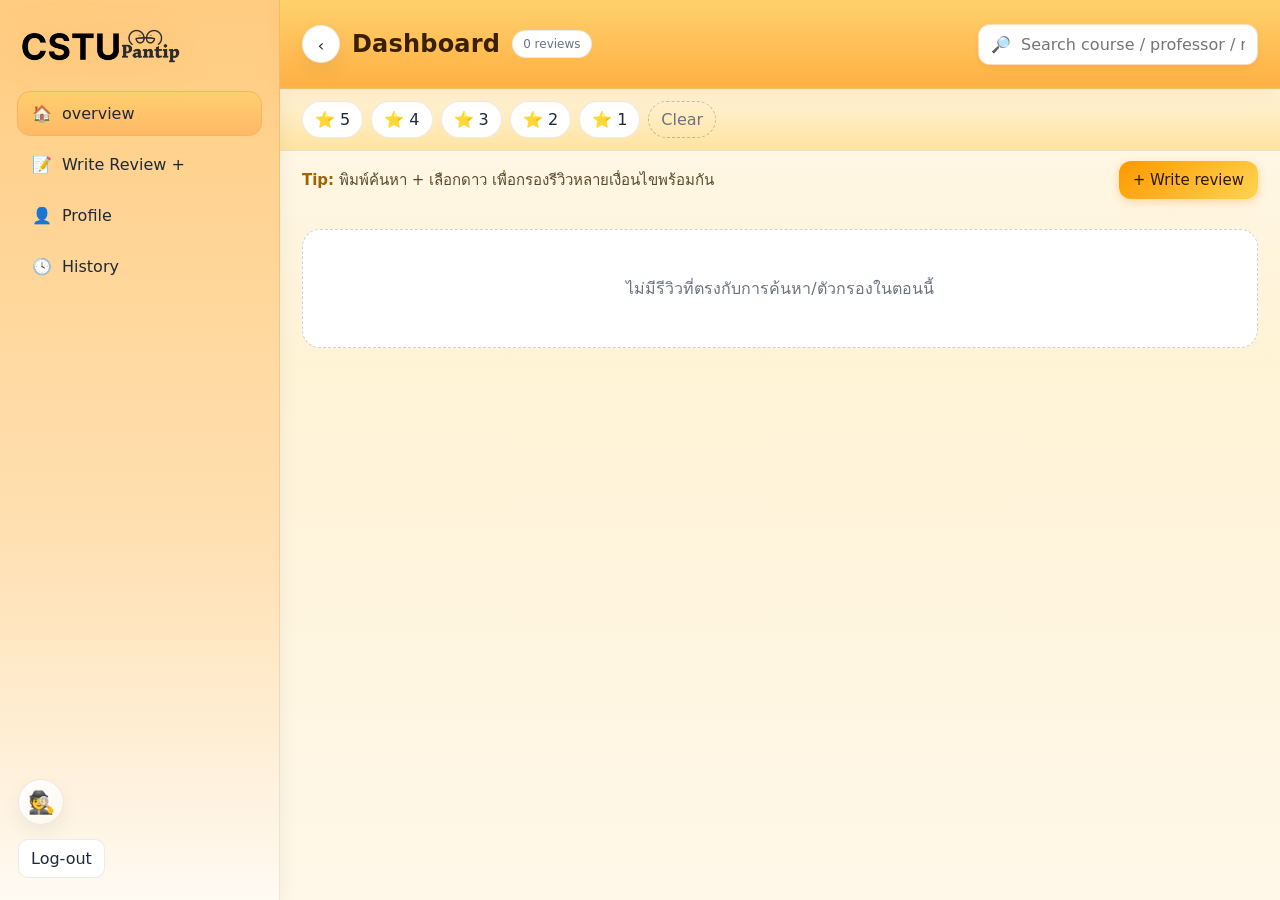
<file: Info/Front-End/dashboard.html>
<!DOCTYPE html>
<html lang="th">
<head>
  <meta charset="utf-8" />
  <meta name="viewport" content="width=device-width, initial-scale=1" />
  <title>CSTU Pantip — Dashboard</title>
  <link rel="stylesheet" href="dashboard-style.css" />
</head>

<body class="page">
  <!-- Sidebar (light orange/yellow) -->
  <aside class="sidebar sidebar--orange">
    <div class="sidebar__section">
      <!-- โลโก้ -->
      <a href="dashboard.html" class="logo logo--img" aria-label="CSTU Pantip">
        <img src="dasboardSource/darkpanthip.png" alt="CSTU Pantip logo" class="brand-img">
      </a>

      <!-- Navigation Links -->
      <nav class="nav">
        <a class="nav__link is-active" href="dashboard.html"><span>🏠</span> overview</a>
        <a class="nav__link" href="review.html"><span>📝</span> Write Review +</a>
        <a class="nav__link" href="profile.html"><span>👤</span> Profile</a>
        <a class="nav__link" href="history.html"><span>🕓</span> History</a>
      </nav>
    </div>

    <div class="sidebar__section">
      <div class="avatar"><span class="avatar__icon">🕵️</span></div>
      <a class="logout" href="#" id="btnLogout">Log-out</a>
    </div>
  </aside>

  <!-- Main -->
  <main class="main">
    <header class="toolbar">
      <div class="toolbar__left">
        <button class="btn btn--circle" id="btnBack" title="Back" aria-label="Back">‹</button>
        <h1 class="title">Dashboard</h1>
        <span class="badge" id="resultMeta" aria-live="polite">0 reviews</span>
      </div>

      <div class="toolbar__right">
        <div class="search" role="search">
          <span aria-hidden="true">🔎</span>
          <input id="searchInput" type="text" placeholder="Search course / professor / review…" autocomplete="off" />
        </div>
      </div>
    </header>

    <section class="filterbar">
      <div class="filters" id="starFilters" role="group" aria-label="Filter by star">
        <button class="chip" data-star="5">⭐ 5</button>
        <button class="chip" data-star="4">⭐ 4</button>
        <button class="chip" data-star="3">⭐ 3</button>
        <button class="chip" data-star="2">⭐ 2</button>
        <button class="chip" data-star="1">⭐ 1</button>
        <button class="chip chip--ghost" id="clearFilters" title="Clear filters">Clear</button>
      </div>
    </section>

    <section class="helperbar">
      <div class="helperbar__left">
        <span class="hint">Tip:</span> พิมพ์ค้นหา + เลือกดาว เพื่อกรองรีวิวหลายเงื่อนไขพร้อมกัน
      </div>
      <div class="helperbar__right">
        <button class="btn btn--primary" id="writeCTA2">+ Write review</button>
      </div>
    </section>

    <section id="reviewGrid" class="grid"></section>
  </main>

  <div id="toast" class="toast" role="status" aria-live="polite"></div>

  <script src="dashboard-script.js"></script>
  <script>
    CSTU.initDashboard();

    // เขียนรีวิว
    document.getElementById('writeCTA2')?.addEventListener('click', (e)=>{
      e.preventDefault();
      window.location.href='review.html';
    });

    // ทำให้ลิงก์ active ตามหน้าปัจจุบัน
    const currentPage = window.location.pathname.split("/").pop();
    document.querySelectorAll('.nav__link').forEach(link => {
      if (link.getAttribute('href') === currentPage) {
        link.classList.add('is-active');
      } else {
        link.classList.remove('is-active');
      }
    });
  </script>
</body>
</html>
</file>
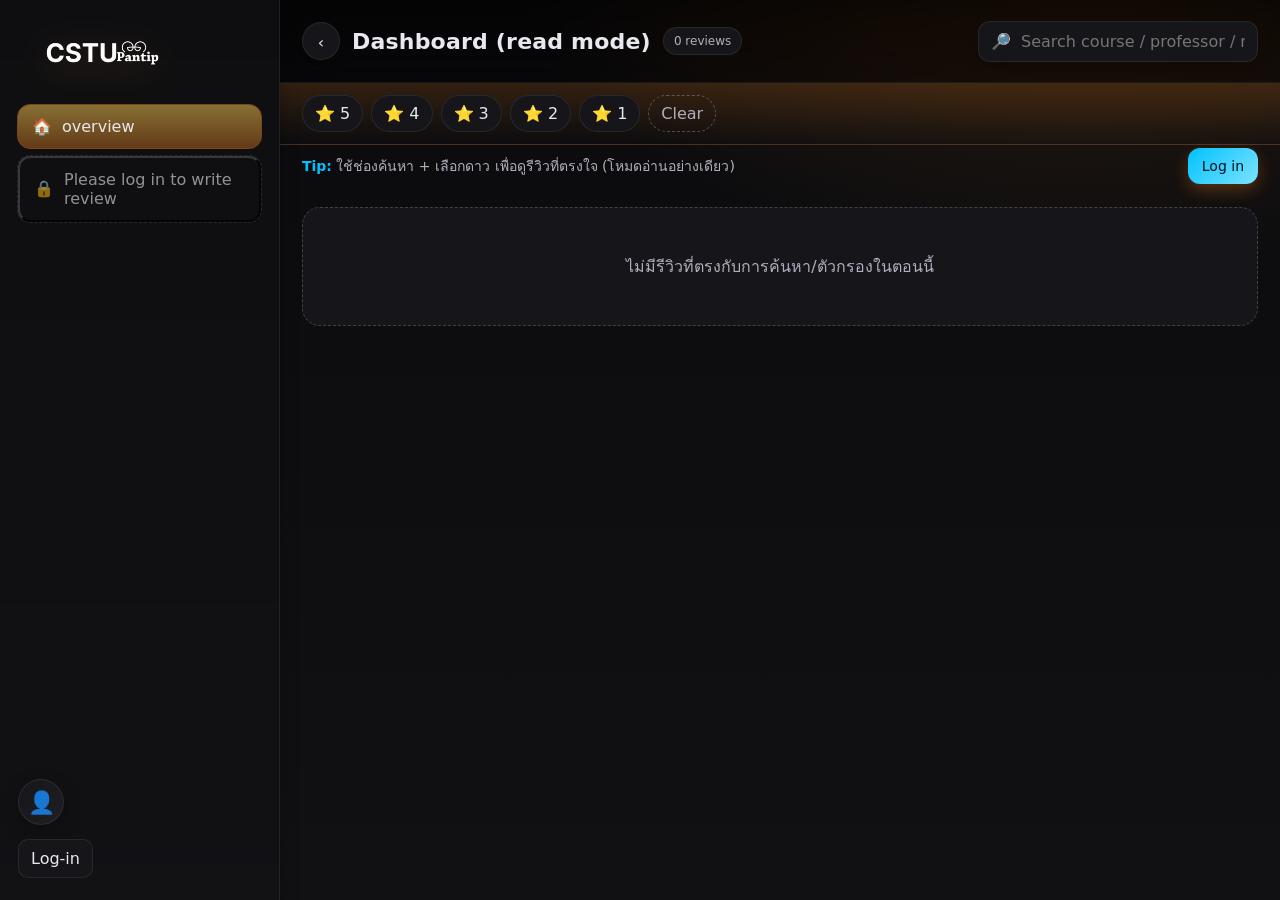
<file: Info/Front-End/guestDashboard.html>
<!DOCTYPE html>
<html lang="th">
<head>
  <meta charset="utf-8" />
  <meta name="viewport" content="width=device-width, initial-scale=1" />
  <title>CSTU Pantip — Dashboard (guest)</title>
  <link rel="stylesheet" href="dashboard-style.css" />
  <style>
    /* ทำปุ่มเขียนรีวิวในโหมด Guest ให้เป็นปุ่มปิด/กดไม่ได้ */
    .nav__link--disabled{
      opacity:.6;
      cursor:not-allowed;
      background:transparent !important;
      outline: 1px dashed rgba(255,255,255,.18);
    }
    .nav__link--disabled:hover{ filter:none }
    /* ให้ปุ่มในเมนูวางตัวเหมือนลิงก์ */
    button.nav__link{ width:100%; text-align:left }
    /* ปุ่มแจ้งเตือน/ลิงก์ล็อกอินด้านบนขวา */
    .helperbar__right .btn{
      background:linear-gradient(135deg, var(--accent), #7de3ff);
      color:#001018;
    }
    /* แถบแจ้งเตือนเล็ก ๆ เมื่อผู้ใช้กดปุ่มที่ปิดอยู่ */
    .toast--warn{
      border-color: rgba(255,200,0,.4);
      box-shadow: 0 10px 30px rgba(255,200,0,.15);
    }
  </style>
</head>
<body class="page theme-dark">
  <!-- Sidebar (dark) -->
  <aside class="sidebar sidebar--black">
    <div class="sidebar__section">
      <!-- โลโก้พาไปหน้า login (เหมาะกับ guest) -->
      <a href="login.html" class="logo logo--img" aria-label="CSTU Pantip">
        <img src="dasboardSource/panthip.png" alt="CSTU Pantip logo" class="brand-img">
      </a>

      <nav class="nav" aria-label="Sidebar">
        <a class="nav__link is-active" href="#"><span>🏠</span> overview</a>

        <!-- ปุ่มแทน write review (ปิดการใช้งาน) -->
        <button
          type="button"
          class="nav__link nav__link--disabled"
          id="guestWriteDisabled"
          aria-disabled="true"
          tabindex="-1"
          title="Please log in to write review">
          <span>🔒</span> Please log in to write review
        </button>
      </nav>
    </div>

    <div class="sidebar__section">
      <div class="avatar"><span class="avatar__icon">👤</span></div>
      <a class="logout" href="login.html" id="loginBtnSidebar">Log-in</a>
    </div>
  </aside>

  <!-- Main -->
  <main class="main">
    <header class="toolbar">
      <div class="toolbar__left">
        <button class="btn btn--circle" id="btnBack" title="Back" aria-label="Back">‹</button>
        <h1 class="title">Dashboard (read mode) </h1>
        <span class="badge" id="resultMeta" aria-live="polite">0 reviews</span>
      </div>

      <div class="toolbar__right">
        <div class="search" role="search">
          <span aria-hidden="true">🔎</span>
          <input id="searchInput" type="text" placeholder="Search course / professor / review…" autocomplete="off" />
        </div>
      </div>
    </header>

    <section class="filterbar">
      <div class="filters" id="starFilters" role="group" aria-label="Filter by star">
        <button class="chip" data-star="5">⭐ 5</button>
        <button class="chip" data-star="4">⭐ 4</button>
        <button class="chip" data-star="3">⭐ 3</button>
        <button class="chip" data-star="2">⭐ 2</button>
        <button class="chip" data-star="1">⭐ 1</button>
        <button class="chip chip--ghost" id="clearFilters" title="Clear filters">Clear</button>
      </div>
    </section>

    <section class="helperbar">
      <div class="helperbar__left">
        <span class="hint">Tip:</span> ใช้ช่องค้นหา + เลือกดาว เพื่อดูรีวิวที่ตรงใจ (โหมดอ่านอย่างเดียว)
      </div>
      <div class="helperbar__right">
        <!-- ปุ่มไปล็อกอินแทนที่จะให้เขียนรีวิว -->
        <a class="btn" href="login.html" id="loginCtaTop">Log in</a>
      </div>
    </section>

    <section id="reviewGrid" class="grid"></section>
  </main>

  <div id="toast" class="toast" role="status" aria-live="polite"></div>

  <script src="dashboard-script.js"></script>
  <script>
    // ใช้ logic แสดงรีวิว/ค้นหาเหมือนเดิม แต่บังคับเป็นโหมด guest
    try { sessionStorage.setItem('isAdmin', 'false'); } catch (e) {}

    CSTU.initDashboard();

    // ปุ่ม Back: ถ้าไม่มี history ให้กลับไปหน้า login
    document.getElementById('btnBack')?.addEventListener('click', ()=>{
      history.length > 1 ? history.back() : (window.location.href='login.html');
    });

    // คลิกปุ่มที่ปิดไว้ให้ขึ้นแจ้งเตือนแทน
    const disabledWrite = document.getElementById('guestWriteDisabled');
    const toast = document.getElementById('toast');
    function warnLoginFirst(){
      if (!toast) return;
      toast.textContent = 'Please log in to write a review';
      toast.classList.add('is-show','toast--warn');
      setTimeout(()=> toast.classList.remove('is-show','toast--warn'), 1800);
    }
    disabledWrite?.addEventListener('click', warnLoginFirst);
  </script>
</body>
</html>
</file>
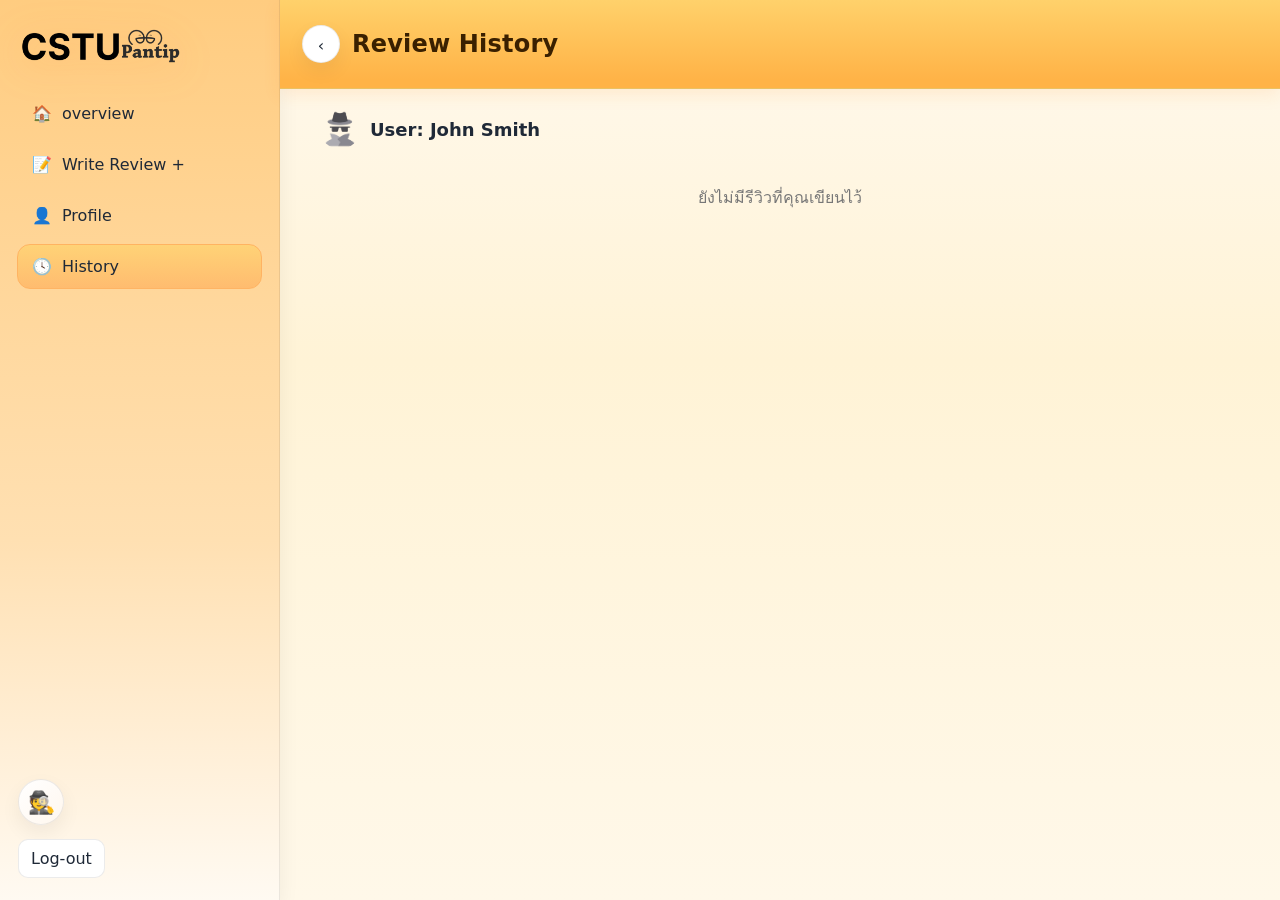
<file: Info/Front-End/history.html>
<!DOCTYPE html>
<html lang="th">
<head>
  <meta charset="UTF-8">
  <meta name="viewport" content="width=device-width, initial-scale=1.0">
  <title>CSTU Pantip — Review History</title>
  <link rel="stylesheet" href="dashboard-style.css">
  <link rel="stylesheet" href="history-style.css">
</head>

<body class="page">
  <!-- Sidebar -->
  <aside class="sidebar sidebar--orange">
    <div class="sidebar__section">
      <a href="dashboard.html" class="logo logo--img">
        <img src="dasboardSource/darkpanthip.png" alt="CSTU Pantip" class="brand-img" />
      </a>
      <nav class="nav">
        <a class="nav__link" href="dashboard.html"><span>🏠</span> overview</a>
        <a class="nav__link" href="review.html"><span>📝</span> Write Review +</a>
        <a class="nav__link" href="profile.html"><span>👤</span> Profile</a>
        <a class="nav__link is-active" href="history.html"><span>🕓</span> History</a>
      </nav>
    </div>

    <div class="sidebar__section">
      <div class="avatar"><span class="avatar__icon">🕵️</span></div>
      <a class="logout" href="login.html">Log-out</a>
    </div>
  </aside>

  <!-- Main -->
  <main class="main">
    <header class="toolbar">
      <div class="toolbar__left">
        <button class="btn btn--circle" onclick="window.history.back()">‹</button>
        <h1 class="title">Review History</h1>
      </div>
    </header>

    <section class="history-section">
      <div class="user-header">
        <img src="Avatar/Anonymous.png" class="user-avatar" alt="user">
        <span class="user-name">User: <strong id="username">Anonymous</strong></span>
      </div>

      <div id="historyList" class="history-list"></div>
    </section>
  </main>

  <script src="history-script.js"></script>
</body>
</html>
</file>
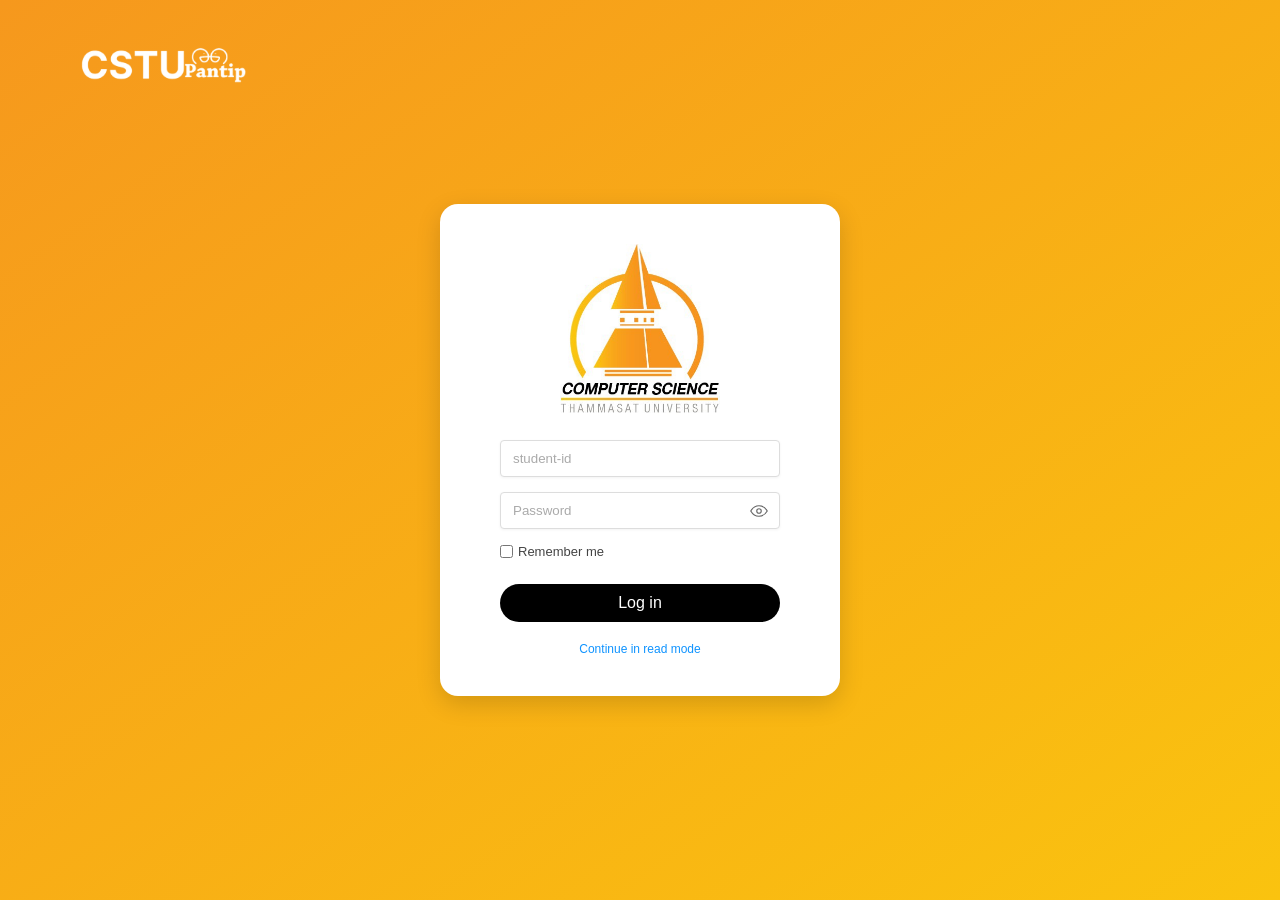
<file: Info/Front-End/login.html>
<!DOCTYPE html>
<html lang="en">

<head>
    <meta charset="UTF-8" />
    <meta name="viewport" content="width=device-width, initial-scale=1.0" />
    <title>CSTU Login</title>
    <link rel="stylesheet" href="loginstyle.css" />
</head>

<body>
    <div class="container">
        <div class="topbar">
            <img src="loginsource/panthip.png" alt="Pantip Logo" class="pantip-logo" />
        </div>

        <div class="login-box">
            <img src="loginsource/cstu.jpg" alt="CS TU Logo" class="logo" />

            <form id="login-form" autocomplete="off">
                <input id="studentId" type="text" placeholder="student-id" required autocomplete="username" />
                <div class="password-field">
                    <input id="passwordInput" type="password" placeholder="Password" required
                        autocomplete="current-password" aria-describedby="togglePwDesc" />
                    <button type="button" id="togglePassword" class="toggle-pw" aria-pressed="false"
                        aria-label="Show password" title="Show password">
                        <svg width="18" height="18" viewBox="0 0 24 24" fill="none" aria-hidden="true"
                            focusable="false">
                            <path d="M1 12s4-7 11-7 11 7 11 7-4 7-11 7S1 12 1 12z" stroke="currentColor"
                                stroke-width="1.5" stroke-linecap="round" stroke-linejoin="round" />
                            <circle cx="12" cy="12" r="3" stroke="currentColor" stroke-width="1.5" />
                        </svg>
                    </button>
                    <span id="togglePwDesc" class="sr-only">Toggle password visibility</span>
                </div>

                <p id="loginError" class="error-msg"></p>

                <label class="remember">
                    <!-- เพิ่ม id เพื่อใช้กับสคริปต์ -->
                    <input type="checkbox" id="rememberMe" /> Remember me
                </label>
                <button type="submit" class="login-btn">Log in</button>
            </form>

            <a href="#" id="readModeLink" class="read-mode">Continue in read mode</a>
        </div>
    </div>

    <script src="loginscript.js"></script>
</body>

</html>
</file>
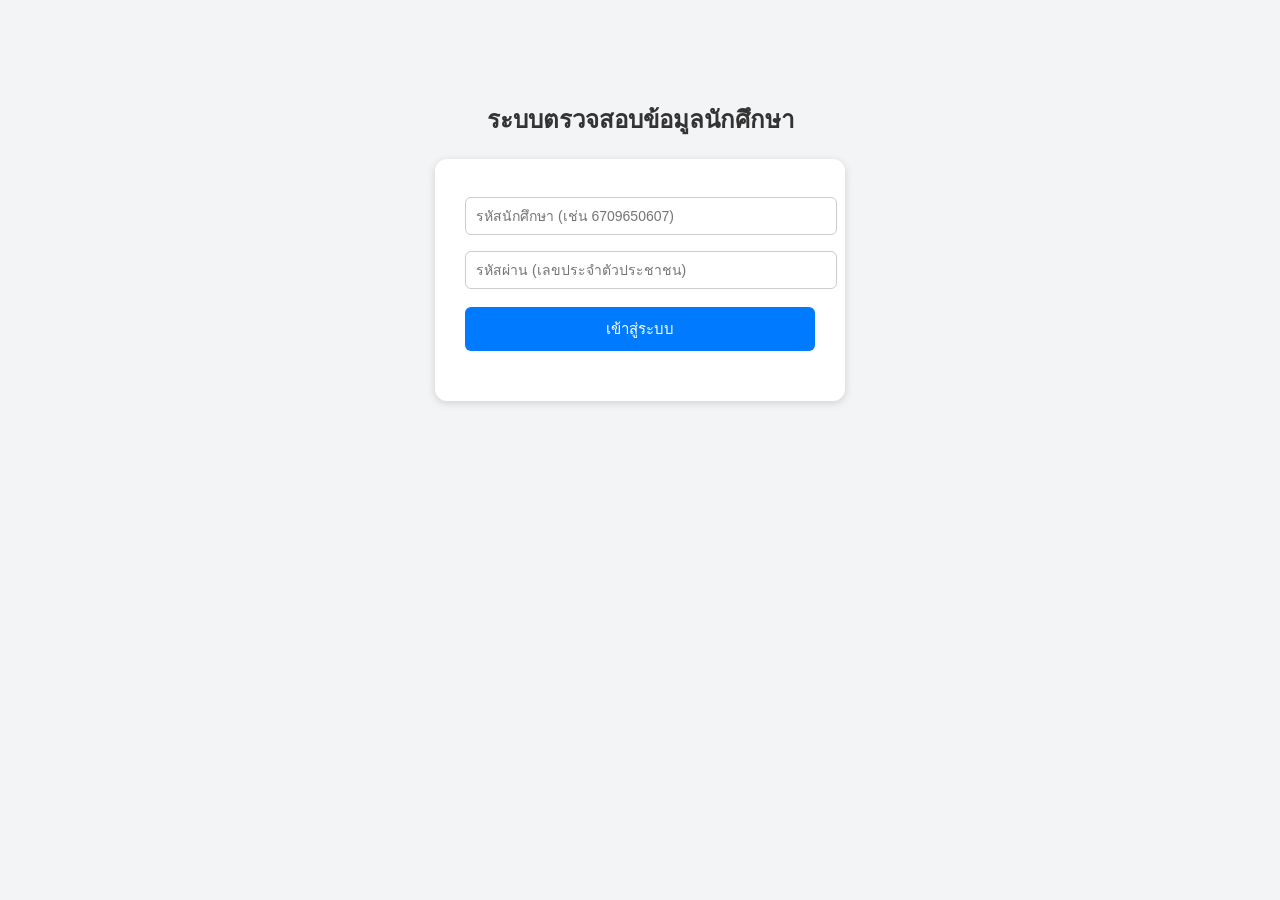
<file: Info/Front-End/testLogin.html>
<!DOCTYPE html>
<html lang="th">
<head>
  <meta charset="UTF-8" />
  <title>ระบบตรวจสอบข้อมูลนักศึกษา</title>
  <style>
    body {
      font-family: "Prompt", sans-serif;
      background: #f3f4f6;
      display: flex;
      flex-direction: column;
      align-items: center;
      margin-top: 80px;
    }

    h2 {
      color: #333;
      margin-bottom: 20px;
    }

    .card {
      background: white;
      padding: 30px;
      border-radius: 12px;
      box-shadow: 0 2px 8px rgba(0,0,0,0.15);
      width: 350px;
    }

    input {
      width: 100%;
      padding: 10px;
      margin: 8px 0;
      border: 1px solid #ccc;
      border-radius: 6px;
      font-size: 14px;
    }

    button {
      width: 100%;
      background-color: #007bff;
      color: white;
      padding: 10px;
      border: none;
      border-radius: 6px;
      font-size: 15px;
      cursor: pointer;
      margin-top: 10px;
    }

    button:hover {
      background-color: #0056b3;
    }

    pre {
      background: #f8f9fa;
      padding: 10px;
      border-radius: 8px;
      white-space: pre-wrap;
      font-size: 14px;
    }

    .info {
      margin-top: 20px;
      text-align: left;
      width: 100%;
    }

    .error {
      color: red;
      margin-top: 10px;
    }
  </style>
</head>
<body>
  <h2>ระบบตรวจสอบข้อมูลนักศึกษา</h2>
  <div class="card">
    <input type="text" id="username" placeholder="รหัสนักศึกษา (เช่น 6709650607)">
    <input type="password" id="password" placeholder="รหัสผ่าน (เลขประจำตัวประชาชน)">
    <button onclick="login()">เข้าสู่ระบบ</button>

    <div class="error" id="error"></div>

    <div class="info" id="info"></div>
  </div>

  <script>
    async function login() {
      const username = document.getElementById("username").value.trim();
      const password = document.getElementById("password").value.trim();
      const infoDiv = document.getElementById("info");
      const errorDiv = document.getElementById("error");

      infoDiv.innerHTML = "";
      errorDiv.textContent = "";

      if (!username || !password) {
        errorDiv.textContent = "⚠️ กรุณากรอกข้อมูลให้ครบถ้วน";
        return;
      }

      try {
        const response = await fetch("http://localhost:8081/api/auth/login", {
          method: "POST",
          headers: { "Content-Type": "application/json" },
          body: JSON.stringify({ username, password })
        });

        if (!response.ok) throw new Error("HTTP error " + response.status);

        const data = await response.json();

        if (data.status === true) {
          infoDiv.innerHTML = `
            <strong>✅ เข้าสู่ระบบสำเร็จ</strong><br><br>
            <b>รหัสนักศึกษา:</b> ${data.username}<br>
            <b>ชื่อ:</b> ${data.displayname_th}<br>
            <b>อีเมล:</b> ${data.email}<br>
            <b>คณะ:</b> ${data.faculty}<br>
            <b>สาขา:</b> ${data.department}
          `;
        } else {
          errorDiv.textContent = "❌ เข้าสู่ระบบไม่สำเร็จ: " + (data.message || "ข้อมูลไม่ถูกต้อง");
        }

      } catch (err) {
        errorDiv.textContent = "❌ ไม่สามารถเชื่อมต่อเซิร์ฟเวอร์ได้ (" + err.message + ")";
      }
    }
  </script>
</body>
</html>
</file>
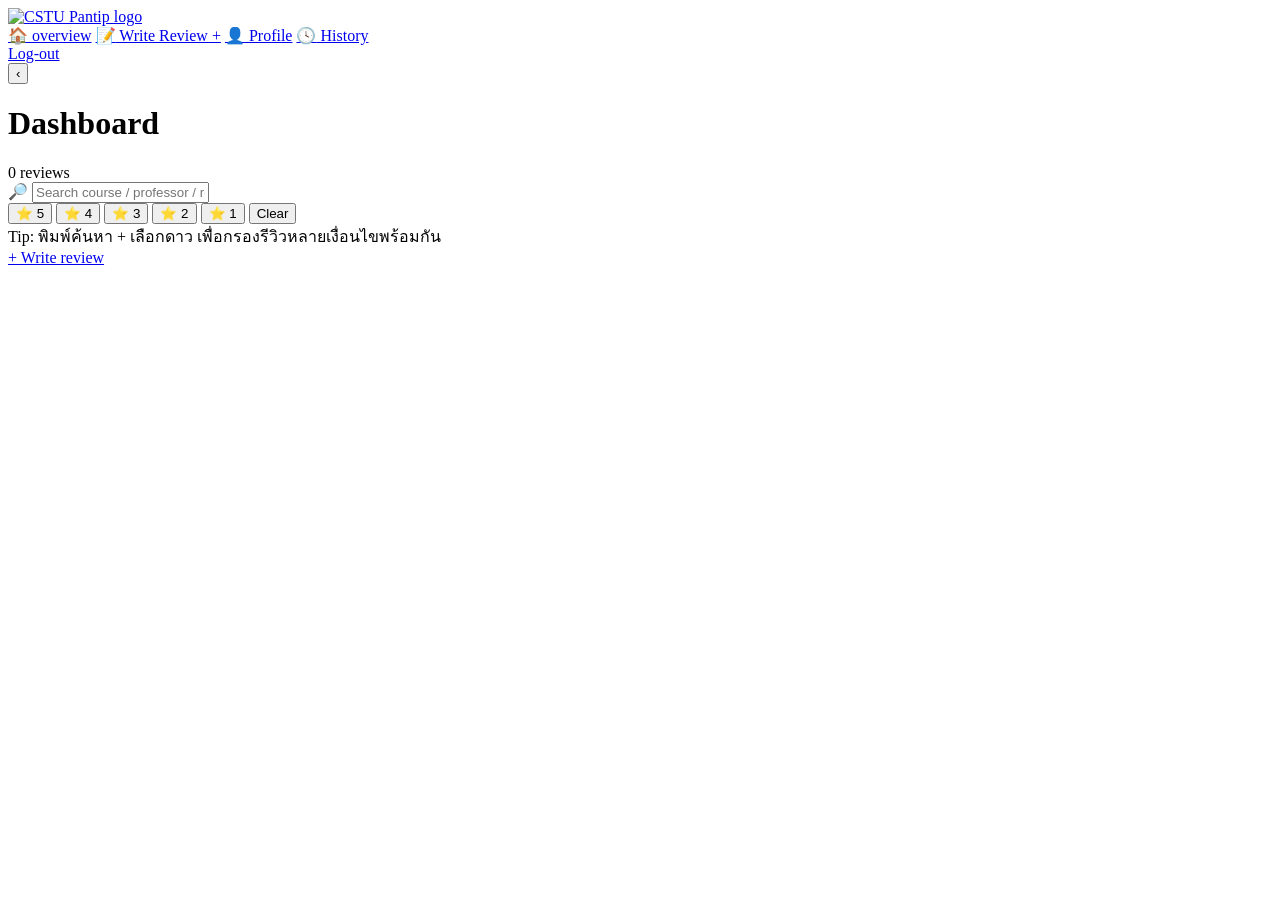
<file: src/main/resources/templates/dashboard/dashboard.html>
<!DOCTYPE html>
<html lang="th" xmlns:th="http://www.thymeleaf.org">
<head>
  <meta charset="utf-8" />
  <meta name="viewport" content="width=device-width, initial-scale=1" />
  <title>CSTU Pantip — Dashboard</title>

  <!-- ✅ ใช้ Thymeleaf โหลด static resources -->
  <link rel="stylesheet" th:href="@{/css/dashboard-style.css}">
</head>

<body class="page">
  <!-- Sidebar -->
  <aside class="sidebar sidebar--orange">
    <div class="sidebar__section">
      <a href="/dashboard" class="logo logo--img" aria-label="CSTU Pantip">
        <img th:src="@{/dasboardSource/darkpanthip.png}" alt="CSTU Pantip logo" class="brand-img">
      </a>

      <nav class="nav">
        <a class="nav__link is-active" href="/dashboard"><span>🏠</span> overview</a>
        <a class="nav__link" href="/dashboard/review"><span>📝</span> Write Review +</a>
        <a class="nav__link" href="/dashboard/profile"><span>👤</span> Profile</a>
        <a class="nav__link" href="/dashboard/history"><span>🕓</span> History</a>
      </nav>
    </div>

    <div class="sidebar__section">
      
      <a class="logout" href="#" id="btnLogout">Log-out</a>
    </div>
  </aside>

  <main class="main">
    <header class="toolbar">
      <div class="toolbar__left">
        <button class="btn btn--circle" id="btnBack" title="Back"><span class="arrow">‹</span></button>
        <h1 class="title">Dashboard</h1>
        <span class="badge" id="resultMeta">0 reviews</span>
      </div>

      <div class="toolbar__right">
        <div class="search" role="search">
          <span>🔎</span>
          <input id="searchInput" type="text" placeholder="Search course / professor / review…" autocomplete="off" />
        </div>
      </div>
    </header>

    <section class="filterbar">
      <div class="filters" id="starFilters">
        <button class="chip" data-star="5">⭐ 5</button>
        <button class="chip" data-star="4">⭐ 4</button>
        <button class="chip" data-star="3">⭐ 3</button>
        <button class="chip" data-star="2">⭐ 2</button>
        <button class="chip" data-star="1">⭐ 1</button>
        <button class="chip chip--ghost" id="clearFilters">Clear</button>
      </div>
    </section>

    <section class="helperbar">
      <div class="helperbar__left">
        <span class="hint">Tip:</span> พิมพ์ค้นหา + เลือกดาว เพื่อกรองรีวิวหลายเงื่อนไขพร้อมกัน
      </div>
      <div class="helperbar__right">
        <a href="/dashboard/review" class="btn btn--primary" id="writeCTA2">+ Write review</a>
      </div>
    </section>

    <section id="reviewGrid" class="grid"></section>
  </main>
</body>
<script th:src="@{/javascript/dashboard-script.js}" defer></script>
</html>
</file>
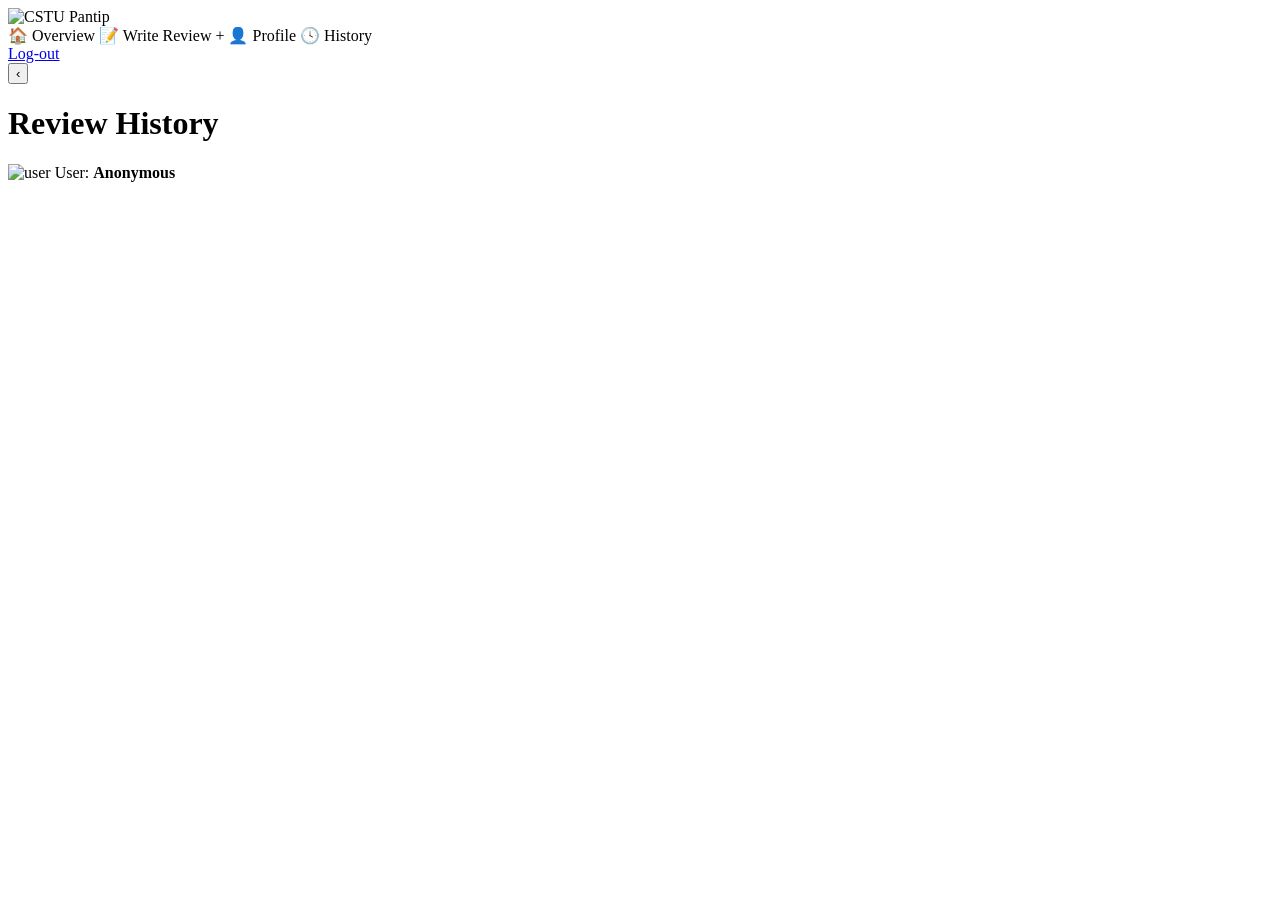
<file: src/main/resources/templates/dashboard/history.html>
<!DOCTYPE html>
<html lang="th" xmlns:th="http://www.thymeleaf.org">
<head>
  <meta charset="UTF-8">
  <meta name="viewport" content="width=device-width, initial-scale=1.0">
  <title>CSTU Pantip — Review History</title>

  <!-- ✅ ใช้ path จาก static -->
  <link rel="stylesheet" th:href="@{/css/dashboard-style.css}">
  <link rel="stylesheet" th:href="@{/css/history-style.css}">
</head>

<body class="page">
  <!-- Sidebar -->
  <aside class="sidebar sidebar--orange">
    <div class="sidebar__section">
      <a th:href="@{/dashboard}" class="logo logo--img">
        <img th:src="@{/dasboardSource/darkpanthip.png}" alt="CSTU Pantip" class="brand-img" />
      </a>
      <nav class="nav">
        <a class="nav__link" th:href="@{/dashboard}"><span>🏠</span> Overview</a>
        <a class="nav__link" th:href="@{/dashboard/review}"><span>📝</span> Write Review +</a>
        <a class="nav__link" th:href="@{/dashboard/profile}"><span>👤</span> Profile</a>
        <a class="nav__link is-active" th:href="@{/dashboard/history}"><span>🕓</span> History</a>
      </nav>
    </div>

    <div class="sidebar__section">
      <a class="logout" href="#" id="btnLogout">Log-out</a>
    </div>
  </aside>

  <!-- Main -->
  <main class="main">
    <header class="toolbar">
      <div class="toolbar__left">
        <button class="btn btn--circle" onclick="window.history.back()">‹</button>
        <h1 class="title">Review History</h1>
      </div>
    </header>

    <section class="history-section">
      <div class="user-header">
        <img th:src="@{/Avatar/Anonymous.png}" class="user-avatar" alt="user">
        <span class="user-name">User: <strong id="username">Anonymous</strong></span>
      </div>

      <div id="historyList" class="history-list"></div>
    </section>
  </main>

  <!-- ✅ โหลด script จาก /javascript -->
  <script th:src="@{/javascript/history-script.js}" defer></script>

  <!-- ✅ Logout Script -->
  <script>
	document.addEventListener("DOMContentLoaded", () => {
	    const logoutBtn = document.getElementById("btnLogout");
	    if (logoutBtn) {
	      logoutBtn.addEventListener("click", (e) => {
	        e.preventDefault();
	        if (confirm("คุณต้องการออกจากระบบหรือไม่?")) {
	          // 🔹 ล้างข้อมูลทั้งหมดใน localStorage / sessionStorage
	          localStorage.removeItem("studentData");
	          localStorage.removeItem("reviewFeedback");
	          localStorage.removeItem("userFeedbackRecords");
	          localStorage.removeItem("cstuRememberCreds");        // ✅ ล้างข้อมูล Remember Me
	          localStorage.setItem("cstuRememberEnabled", "false"); // ✅ ปิด Auto Login
	          sessionStorage.removeItem("isAdmin");

	          // 🔹 กลับไปหน้า Login (index.html)
	          window.location.href = "/index.html";
	        }
	      });
	    }
	  });
  </script>
</body>
</html>
</file>
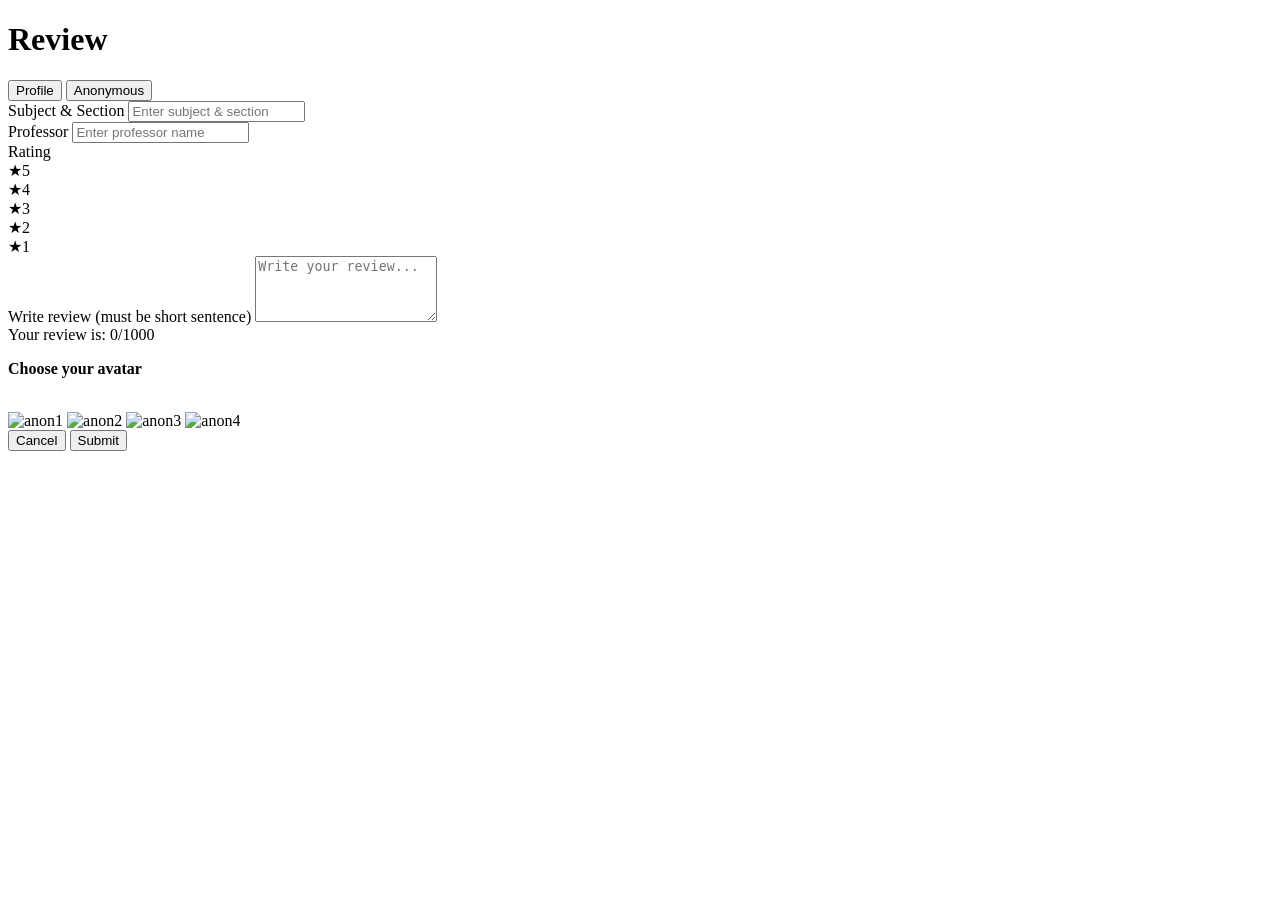
<file: src/main/resources/templates/dashboard/review.html>
<!DOCTYPE html>
<html lang="en" xmlns:th="http://www.thymeleaf.org">
<head>
  <meta charset="UTF-8">
  <meta name="viewport" content="width=device-width, initial-scale=1.0">
  <title>CSTU Pantip — Course Review</title>

  <!-- ✅ โหลด CSS จาก /css -->
  <link rel="stylesheet" th:href="@{/css/reviewstyle.css}">
</head>

<body>
  <div class="review-container">
    <form id="reviewForm">
      <div class="header">
        <h1>Review</h1>
        <div class="mode-toggle">
          <button id="profileMode" class="toggle-btn active" type="button">Profile</button>
          <button id="anonymousMode" class="toggle-btn" type="button">Anonymous</button>
        </div>
      </div>

      <div class="review-form-body">
        <div class="form-left">
          <div class="form-group">
            <label for="subject">Subject & Section</label>
            <input type="text" id="subject" placeholder="Enter subject & section" required>
          </div>

          <div class="form-group">
            <label for="professor">Professor</label>
            <input type="text" id="professor" placeholder="Enter professor name" required>
          </div>

          <div class="form-group">
            <label>Rating</label>
            <div class="rating" id="ratingBox">
              <div class="star-box" data-rating="5">&#9733;5</div>
              <div class="star-box" data-rating="4">&#9733;4</div>
              <div class="star-box" data-rating="3">&#9733;3</div>
              <div class="star-box" data-rating="2">&#9733;2</div>
              <div class="star-box" data-rating="1">&#9733;1</div>
            </div>
          </div>

          <div class="review-area">
            <label for="reviewText">Write review (must be short sentence)</label>
            <textarea id="reviewText" rows="4" placeholder="Write your review..." required></textarea>

            <div class="text-limit-feedback">
              Your review is:
              <span id="charCount" class="feedback-text">0/1000</span>
            </div>
          </div>
        </div>

        <div class="form-right">
          <div class="avatar-container">
            <p><b>Choose your avatar</b></p>

            <!-- ✅ โหลดรูปจาก /Avatar -->
            <img id="avatarPreview" th:src="@{/Avatar/Anonymous.png}" class="avatar-circle">

            <div class="avatar-options">
              <img th:src="@{/Avatar/avatar1.jpg}" class="avatar-option" alt="anon1">
              <img th:src="@{/Avatar/avatar2.jpg}" class="avatar-option" alt="anon2">
              <img th:src="@{/Avatar/avatar3.jpg}" class="avatar-option" alt="anon3">
              <img th:src="@{/Avatar/avatar4.jpg}" class="avatar-option" alt="anon4">
            </div>
          </div>
        </div>
      </div>

      <div class="buttons">
        <button type="button" class="btn btn-cancel" id="btnCancel">Cancel</button>
        <button type="submit" class="btn btn-send" id="btnSubmit">Submit</button>
      </div>
    </form>
  </div>

  <!-- ✅ โหลด JS จาก /javascript -->
  <script th:src="@{/javascript/reviewscrip.js}" defer></script>
</body>
</html>
</file>
<file: Info/Front-End/dashboard-style.css>
/* ================= THEME TOKENS ================= */
:root{
  /* Light (Dashboard) */
  --bg: #fffaf2;
  --bg-grad-top: #fff7ec;
  --bg-grad-bot: #ffe9bc;
  --surface: #ffffff;
  --surface-2: #fff7ee;
  --text: #1f2937;
  --muted: #6b7280;
  --line: rgba(0,0,0,.08);

  --brand: #ff8a1f;   /* ส้ม */
  --brand-2: #ffd057; /* เหลือง */
  --accent: #0ea5e9;
  --danger: #ef4444;

  --radius: 14px;
  --radius-lg: 18px;

  --shadow-1: 0 8px 20px rgba(17, 24, 39, .06);
  --shadow-2: 0 12px 36px rgba(17, 24, 39, .10);
}

/* ---------- DARK THEME (Guest Dashboard) ---------- */
.theme-dark{
  --bg: #0b0b0d;
  --bg-grad-top: #0b0b0d;
  --bg-grad-bot: #111114;
  --surface: #16161a;
  --surface-2: #1e1e23;
  --text: #e8e8ef;
  --muted: #b0b0bd;
  --line: rgba(255,255,255,.08);

  --brand: #ff7a1a;
  --brand-2: #ffb54d;
  --accent: #00c2ff;
  --danger: #ff4d4d;

  --shadow-1: 0 6px 18px rgba(0,0,0,.25);
  --shadow-2: 0 10px 30px rgba(0,0,0,.35);
}

/* ================= RESET ================= */
*{box-sizing:border-box}
html,body{height:100%}
body{
  margin:0;
  font-family: ui-sans-serif, system-ui, -apple-system, "Segoe UI", Roboto, "Noto Sans Thai", "Noto Sans", Arial;
  color:var(--text);
  background:
    radial-gradient(1200px 700px at 16% -10%, rgba(255,208,87,.55), transparent 70%),
    radial-gradient(1000px 600px at 90% 0%, rgba(255,138,31,.40), transparent 60%),
    linear-gradient(180deg, var(--bg-grad-top) 0%, var(--bg-grad-bot) 100%);
}
.theme-dark{
  background:
    radial-gradient(1000px 600px at 85% -10%, rgba(255,138,31,.15), transparent 60%),
    linear-gradient(180deg, var(--bg-grad-top), var(--bg-grad-bot));
}

img{max-width:100%;display:block}
button{font:inherit}
a{color:inherit;text-decoration:none}

/* ================= LAYOUT ================= */
.page{ display:flex; min-height:100dvh; overflow:hidden }

/* Sidebar */
.sidebar{
  position:sticky; top:0; align-self:flex-start;
  height:100dvh; width:280px;
  background:var(--surface);
  border-right:1px solid var(--line);
  display:flex; flex-direction:column; justify-content:space-between;
  padding:22px 18px;
  box-shadow: var(--shadow-1);
}
.sidebar--orange{
  background:
    linear-gradient(180deg, rgba(255,138,31,.16), rgba(255,208,87,.22) 55%, rgba(255,255,255,.9) 100%),
    var(--surface);
}
.theme-dark .sidebar--black{
  background:
    linear-gradient(180deg, rgba(0,0,0,.35), rgba(0,0,0,.2)),
    var(--surface);
}

.sidebar__section + .sidebar__section{margin-top:18px}
.logo--img .brand-img{ width:164px; height:auto; filter: drop-shadow(0 6px 18px rgba(255,138,31,.25)) }

.nav{margin-top:18px;display:flex;flex-direction:column;gap:8px}
.nav__link{
  padding:12px 14px; border-radius:12px;
  display:flex; align-items:center; gap:10px;
  background:transparent; transition:all .15s ease; color:var(--text);
}
.nav__link:hover{background:rgba(255,138,31,.10)}
.nav__link.is-active{
  background:linear-gradient(180deg, rgba(255,208,87,.5), rgba(255,138,31,.35));
  outline:1px solid rgba(255,138,31,.45);
}

/* Avatar + logout */
.avatar{
  width:46px;height:46px;border-radius:50%;
  background:linear-gradient(135deg, var(--surface), var(--surface-2));
  border:1px solid var(--line);
  display:grid;place-items:center;
  box-shadow:var(--shadow-1);
  margin-bottom:10px;
}
.avatar__icon{font-size:22px}
.logout{
  display:inline-block;margin-top:4px; padding:9px 12px;border-radius:10px;
  background:var(--surface); border:1px solid var(--line);
}
.logout:hover{filter:brightness(1.04)}

/* Main */
.main{ flex:1; min-width:0; display:flex; flex-direction:column }

/* Toolbar */
.toolbar{
  position:sticky; top:0; z-index:20;
  display:flex; align-items:center; justify-content:space-between; gap:16px;
  padding:14px 22px;
  background:
    linear-gradient(180deg, rgba(255,208,87,.35), rgba(255,255,255,.85));
  border-bottom:1px solid var(--line);
  backdrop-filter:saturate(160%) blur(8px);
  box-shadow: 0 6px 16px rgba(255,138,31,.12);
}
.theme-dark .toolbar{
  background: linear-gradient(180deg, rgba(0,0,0,.6), rgba(0,0,0,.35));
  box-shadow:none;
}

.toolbar__left{display:flex; align-items:center; gap:12px}
.title{font-size:22px; font-weight:800; letter-spacing:.2px}
.badge{
  font-size:12px; padding:6px 10px; border-radius:999px;
  background:var(--surface); color:var(--muted); border:1px solid var(--line);
}
.toolbar__right{display:flex; align-items:center; gap:10px}

/* Controls */
.btn{
  padding:10px 14px; border:none; cursor:pointer;
  border-radius:12px; color:#2b1900;
  background:linear-gradient(135deg, var(--brand), var(--brand-2));
  box-shadow:0 6px 16px rgba(255,138,31,.28);
  transition:transform .06s ease, filter .2s ease, box-shadow .2s ease;
}
.btn:hover{filter:brightness(1.04)}
.btn:active{transform:translateY(1px)}
.btn--circle{
  width:38px;height:38px;border-radius:999px;
  background:var(--surface); color:var(--text); border:1px solid var(--line);
  box-shadow: var(--shadow-1);
}

.search{
  display:flex; align-items:center; gap:10px;
  padding:10px 12px; border-radius:12px;
  background:var(--surface); color:var(--muted);
  border:1px solid var(--line);
  min-width:280px; box-shadow: var(--shadow-1);
}
.search input{ all:unset; color:var(--text); width:100% }

/* Filterbar */
.filterbar{
  padding:12px 22px; border-bottom:1px solid var(--line);
  background:
    linear-gradient(180deg, rgba(255,208,87,.55), rgba(255,138,31,.18) 75%, rgba(255,255,255,0));
}
.theme-dark .filterbar{
  background: linear-gradient(180deg, rgba(255,138,31,.16), transparent);
}
.filters{display:flex;flex-wrap:wrap; gap:8px}
.chip{
  padding:8px 12px; border-radius:999px; cursor:pointer;
  background:var(--surface); color:var(--text); border:1px solid var(--line);
}
.chip:hover{background:var(--surface-2)}
.chip.is-active{
  background:linear-gradient(135deg, rgba(255,208,87,.9), rgba(255,138,31,.75));
  color:#2b1900; border-color:rgba(255,138,31,.55);
}
.chip--ghost{
  background:transparent; border:1px dashed rgba(0,0,0,.22); color:var(--muted);
}
.theme-dark .chip--ghost{ border-color: rgba(255,255,255,.25) }

/* Helper bar */
.helperbar{
  padding:10px 22px; display:flex; align-items:center; justify-content:space-between;
  color:var(--muted); font-size:14px;
}
.hint{color:#a16207; font-weight:800}
.theme-dark .hint{ color: var(--accent) }

/* Grid */
.grid{
  padding:20px 22px 26px;
  display:grid; gap:16px;
  grid-template-columns: repeat(12, 1fr);
}
@media (max-width: 1400px){ .grid{grid-template-columns: repeat(9,1fr)} }
@media (max-width: 1120px){ .grid{grid-template-columns: repeat(6,1fr)} }
@media (max-width: 780px){ .grid{grid-template-columns: repeat(4,1fr)} }
@media (max-width: 560px){ .grid{grid-template-columns: repeat(2,1fr)} }

/* Card (base) */
.card{
  grid-column: span 4;
  background: var(--surface);
  border:1px solid var(--line);
  border-radius:var(--radius-lg);
  box-shadow: var(--shadow-1);
  display:flex; flex-direction:column;
  min-height:220px;
  overflow:hidden;
  position:relative;
}
.card__head{
  display:flex; align-items:center; justify-content:space-between; gap:10px;
  padding:14px 16px; border-bottom:1px solid var(--line);
  background: linear-gradient(180deg, rgba(255,255,255,.85), rgba(255,255,255,.6));
}
.theme-dark .card__head{
  background: linear-gradient(180deg, rgba(255,255,255,.04), rgba(255,255,255,.02));
}
.card__course{font-weight:800}
.card__meta{color:var(--muted); font-size:12px}
.card__body{padding:14px 16px; color:var(--text); flex:1}
.card__footer{
  padding:12px 16px; display:flex; align-items:center; justify-content:space-between; gap:8px;
  border-top:1px solid var(--line);
}
.stars{letter-spacing:.5px}
.kbd{
  padding:4px 8px; border-radius:8px; background:var(--surface-2);
  color:var(--muted); font-size:12px; border:1px solid var(--line);
}

/* Actions */
.card .act{ display:flex; gap:8px }
.btn--danger{
  background:linear-gradient(135deg,#ff8585,#ff4d4d);
  color:white; box-shadow:0 4px 8px rgba(255,0,0,.15);
}

/* Empty state */
.empty{
  grid-column: 1 / -1; text-align:center;
  padding:46px 18px;
  border:1px dashed rgba(0,0,0,.18);
  border-radius:var(--radius-lg);
  color:var(--muted);
  background:var(--surface);
}
.theme-dark .empty{
  border-color: rgba(255,255,255,.18);
}

/* Toast */
.toast{
  position:fixed; right:18px; bottom:18px; z-index:50;
  padding:12px 14px; border-radius:12px; min-width:180px;
  background:var(--surface); color:var(--text);
  border:1px solid var(--line);
  box-shadow: var(--shadow-2);
  opacity:0; transform:translateY(8px);
  transition: all .25s ease;
  pointer-events:none;
}
.toast.is-show{opacity:1; transform:translateY(0)}

/* ==================== LIGHT-ONLY TWEAKS (DASHBOARD) ==================== */
/* ทั้งบล็อกนี้จะมีผลเฉพาะหน้า dashboard เพราะ guest ใส่ .theme-dark */
.page:not(.theme-dark) body,
.page:not(.theme-dark){
  /* พื้นหลังให้อ่านง่ายขึ้น—คุมความเหลืองนวล */
  background: linear-gradient(180deg,#fff9ee 0%,#fff3d6 40%,#fff8e9 100%);
}

/* Sidebar สีเข้มขึ้นนิดเพื่อแยกเลเยอร์ */
.page:not(.theme-dark) .sidebar--orange{
  background: linear-gradient(180deg, #ffcc80 0%, #ffe0b2 60%, #fffaf2 100%);
}

/* Toolbar/Filterbar เด่นชัดขึ้น */
.page:not(.theme-dark) .toolbar{
  background: linear-gradient(180deg, #ffd16b 0%, #ffb347 90%);
  color:#4b2600;
}
.page:not(.theme-dark) .filterbar{
  background: linear-gradient(180deg, #fff4dc 0%, #ffe3a0 100%);
}

/* Search และ CTA ให้อ่านง่ายขึ้น */
.page:not(.theme-dark) .search{
  background:#fff;
  border:1px solid rgba(255,138,31,.3);
  box-shadow:0 2px 6px rgba(0,0,0,.05);
}
.page:not(.theme-dark) .btn--primary{
  background:linear-gradient(135deg,#ff9900,#ffd451);
  box-shadow:0 3px 10px rgba(255,138,31,.3);
  color:#2b1900;
}

/* Typography เสริมคอนทราสต์ */
.page:not(.theme-dark) .title{ font-size:24px; color:#3a2000 }
.page:not(.theme-dark) .card__course{ color:#2f1a00 }
.page:not(.theme-dark) .card__meta{ color:#9c8b70 }
.page:not(.theme-dark) .helperbar{ font-size:15px; color:#5a4a2d }

/* การ์ดอ่านง่าย—ขาวอมครีม + เงานุ่ม + แถบส้มซ้ายเป็นองค์ประกอบ */
.page:not(.theme-dark) .card{
  background:#fffefb;
  box-shadow:0 4px 12px rgba(0,0,0,.08);
  border:1px solid rgba(0,0,0,.05);
}
.page:not(.theme-dark) .card::before{
  content:""; position:absolute; inset:0 0 0 auto; width:6px; left:0;
  background:linear-gradient(180deg, var(--brand), var(--brand-2));
  opacity:.8;
}

/* ด้านขวาบนของการ์ด: ดาว + avatar */
.card__topRight{
  display:flex; align-items:center; gap:10px;
}

/* avatar บนการ์ดรีวิว */
.card__avatar{
  width:36px; height:36px; border-radius:50%;
  object-fit:cover;
  border:1px solid var(--line);
  box-shadow: var(--shadow-1);
}
</file>
<file: Info/Front-End/history-style.css>
.history-section {
  padding: 20px 40px;
}

.user-header {
  display: flex;
  align-items: center;
  gap: 10px;
  font-size: 18px;
  font-weight: 600;
  margin-bottom: 20px;
}

.user-avatar {
  width: 40px;
  height: 40px;
  border-radius: 50%;
}

.history-list {
  display: flex;
  flex-direction: column;
  gap: 20px;
}

/* card */
.history-card {
  background: #fffefb;
  border-radius: 12px;
  border: 1px solid #ddd;
  box-shadow: 0 2px 8px rgba(0, 0, 0, 0.05);
  padding: 16px 20px;
}

.history-card .top {
  display: flex;
  justify-content: space-between;
  align-items: center;
  margin-bottom: 8px;
}

.history-card .review-text {
  font-size: 15px;
  color: #333;
  margin: 10px 0 15px;
  line-height: 1.5;
}

.history-card .bottom {
  display: flex;
  justify-content: space-between;
  flex-wrap: wrap;
  font-size: 14px;
  color: #333;
}

.bottom .footer-buttons {
  display: flex;
  gap: 10px;
}

.footer-buttons button {
  padding: 6px 12px;
  border-radius: 999px;
  border: 1px solid rgba(0, 0, 0, 0.2);
  background: #fff;
  cursor: pointer;
  font-size: 13px;
  transition: 0.2s;
}

.footer-buttons button:hover {
  background: #ffe08a;
}
</file>
<file: Info/Front-End/loginstyle.css>
/* === RESET & GLOBAL === */
* {
    margin: 0;
    padding: 0;
    box-sizing: border-box;
    font-family: "Inter", sans-serif;
}

body {
    height: 100vh;
    background: linear-gradient(to bottom right, #f6981d, #fac30f);
    display: flex;
    flex-direction: column;
    align-items: center;
}

/* === TOPBAR === */
.topbar {
    width: 100%;
    padding: 20px 40px;
    position: absolute;
    top: 0;
    left: 0;
    display: flex;
    align-items: center;
    justify-content: flex-start;
}

.pantip-logo {
    width: 240px;
    height: auto;
}

/* === MAIN CONTAINER === */
.container {
    flex: 1;
    display: flex;
    justify-content: center;
    align-items: center;
    width: 100%;
}

/* === LOGIN BOX === */
.login-box {
    background: white;
    border-radius: 18px;
    box-shadow: 0 8px 25px rgba(0, 0, 0, 0.15);
    width: 400px;
    min-height: 460px;
    display: flex;
    flex-direction: column;
    align-items: center;
    justify-content: center;
    text-align: center;
    padding: 40px;
    animation: fadeIn 0.5s ease;
}

/* === LOGO === */
.logo {
    width: 160px;
    height: auto;
    margin-bottom: 25px;
    object-fit: contain;
}

/* === FORM === */
form {
    display: flex;
    flex-direction: column;
    gap: 15px;
    width: 100%;
    max-width: 280px;
}

input[type="text"],
input[type="password"] {
    width: 100%;
    padding: 10px 12px;
    border: 1px solid #ddd;
    border-radius: 4px;
    outline: none;
    transition: all 0.2s ease-in-out;
    box-shadow: 0 1px 3px rgba(0, 0, 0, 0.05);
}

input:focus {
    border-color: #ff9800;
    box-shadow: 0 2px 6px rgba(255, 152, 0, 0.3);
}

::placeholder {
    color: #aaa;
}

/* === PASSWORD FIELD === */
.password-field {
    position: relative;
    width: 100%;
}

.password-field input {
    padding-right: 40px;
}

.toggle-pw {
    position: absolute;
    right: 6px;
    top: 50%;
    transform: translateY(-50%);
    border: none;
    background: transparent;
    padding: 6px;
    cursor: pointer;
    border-radius: 6px;
    color: #666;
    display: inline-flex;
    align-items: center;
    justify-content: center;
    transition: color 0.2s;
}

.toggle-pw:hover {
    color: #000;
}

.toggle-pw:focus {
    outline: 2px solid #ffb84d;
    outline-offset: 2px;
}

/* === BUTTONS === */
.login-btn {
    background: black;
    color: white;
    border: none;
    border-radius: 30px;
    padding: 10px 0;
    font-size: 16px;
    cursor: pointer;
    margin-top: 10px;
    transition: all 0.2s ease-in-out;
}

.login-btn:hover {
    opacity: 0.9;
}

.login-btn.loading {
    background: #555;
    cursor: wait;
}

/* === REMEMBER + LINK === */
.remember {
    font-size: 13px;
    color: #444;
    display: flex;
    align-items: center;
    gap: 5px;
    justify-content: flex-start;
}

.read-mode {
    display: block;
    margin-top: 20px;
    font-size: 12px;
    color: #0f93ff;
    text-decoration: none;
    transition: opacity 0.2s;
}

.read-mode:hover {
    opacity: 0.8;
}

/* === INLINE ERROR (Enhanced Visuals) === */
.error-msg {
    display: none;
    background: rgba(255, 0, 0, 0.08);
    color: #d32f2f;
    border: 1px solid rgba(255, 0, 0, 0.2);
    border-radius: 6px;
    font-size: 14px;
    padding: 8px 12px;
    margin-top: -5px;
    animation: fadeIn 0.3s ease forwards;
    width: 100%;
    box-shadow: 0 1px 3px rgba(255, 0, 0, 0.15);
    text-align: left;
}

@keyframes fadeIn {
    from {
        opacity: 0;
        transform: translateY(-3px);
    }

    to {
        opacity: 1;
        transform: translateY(0);
    }
}

/* === RESPONSIVE === */
@media (max-width: 480px) {
    .login-box {
        width: 90%;
        padding: 25px;
    }

    .logo {
        width: 120px;
    }

    .pantip-logo {
        width: 180px;
    }
}

/* === ANIMATIONS === */
@keyframes fadeIn {
    from {
        opacity: 0;
        transform: translateY(10px);
    }

    to {
        opacity: 1;
        transform: translateY(0);
    }
}

/* === ACCESSIBILITY === */
.sr-only {
    position: absolute !important;
    height: 1px;
    width: 1px;
    overflow: hidden;
    clip: rect(1px, 1px, 1px, 1px);
    white-space: nowrap;
}
</file>
